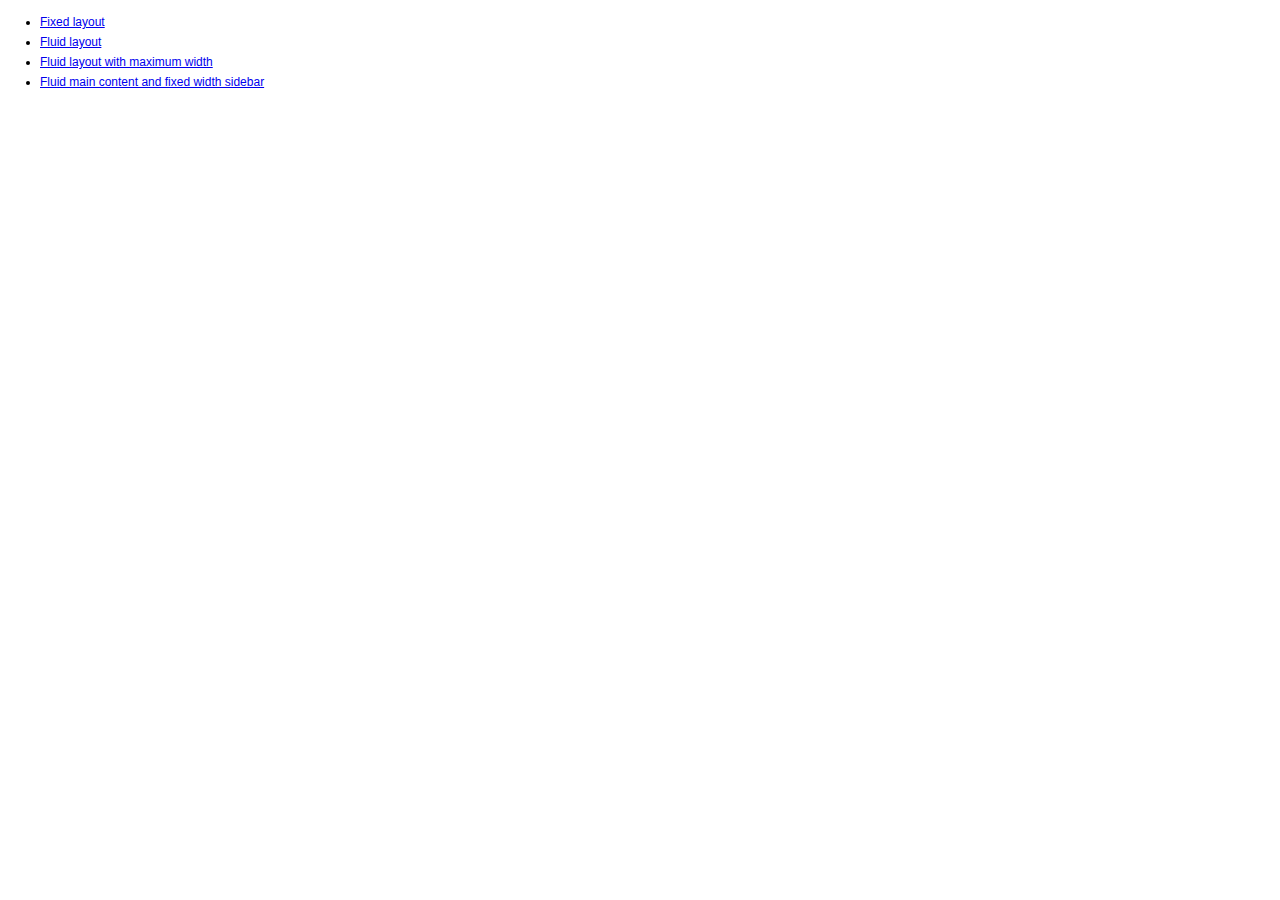
<file: index.html>
<!DOCTYPE html>
<html>
<head>
<title>Responsive Web Design Examples</title>
<link href="style.css" rel="stylesheet" type="text/css"/>
</head>

<body>
<ul>
	<li><a href="2.html">Fixed layout</a></li>
	<li><a href="1.html">Fluid layout</a></li>
	<li><a href="3.html">Fluid layout with maximum width</a></li>
	<li><a href="4.html">Fluid main content and fixed width sidebar</a></li>
</ul>
</body>

</html>
</file>
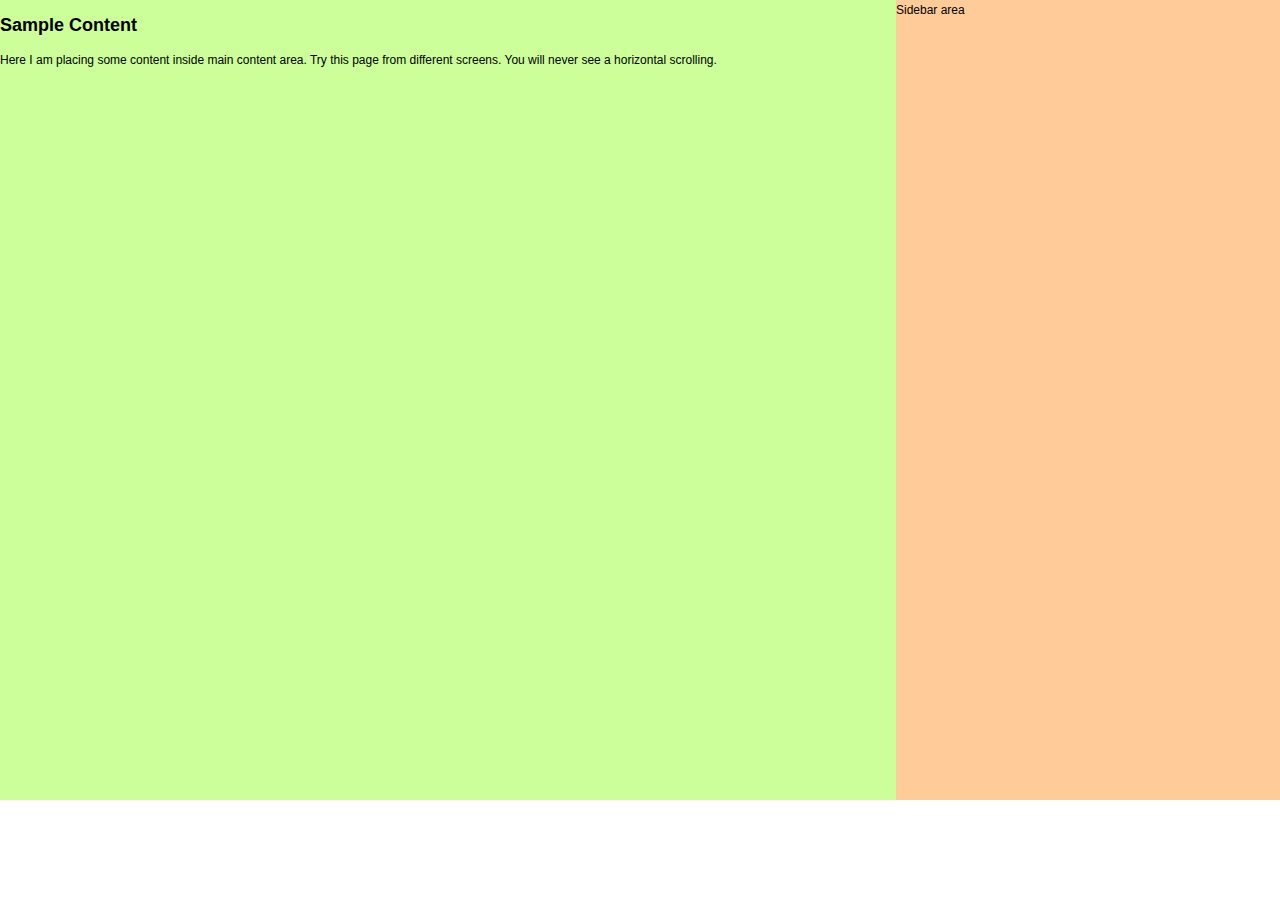
<file: 1.html>
<!DOCTYPE html>
<html>
<head>
<title>Fluid Width</title>
<link href="style.css" rel="stylesheet" type="text/css"/>
<style>
/* Section 2 */
.clearfix:after {
    clear: both;
    content: ".";
    display: block;
    height: 0;
    visibility: hidden;
}
/* Section 3 */
.maincontent{
	width: 70%;
	float: left;
	background: #CCFF99;
	height: 800px;
}
/* Section 4 */
.sidebar{
	width: 30%;
	float: left;
	background: #FFCC99;
	height: 800px;
}
</style>
</head>

<body>
<!-- Section 1 -->	
<div class="container clearfix">
	<div class="maincontent">
		<h2>Sample Content</h2>
		Here I am placing some content inside main content area. Try this page from different screens. You will never see a horizontal scrolling.
	</div>
	<div class="sidebar">
		Sidebar area
	</div>
</div>
</body>

</html>
</file>
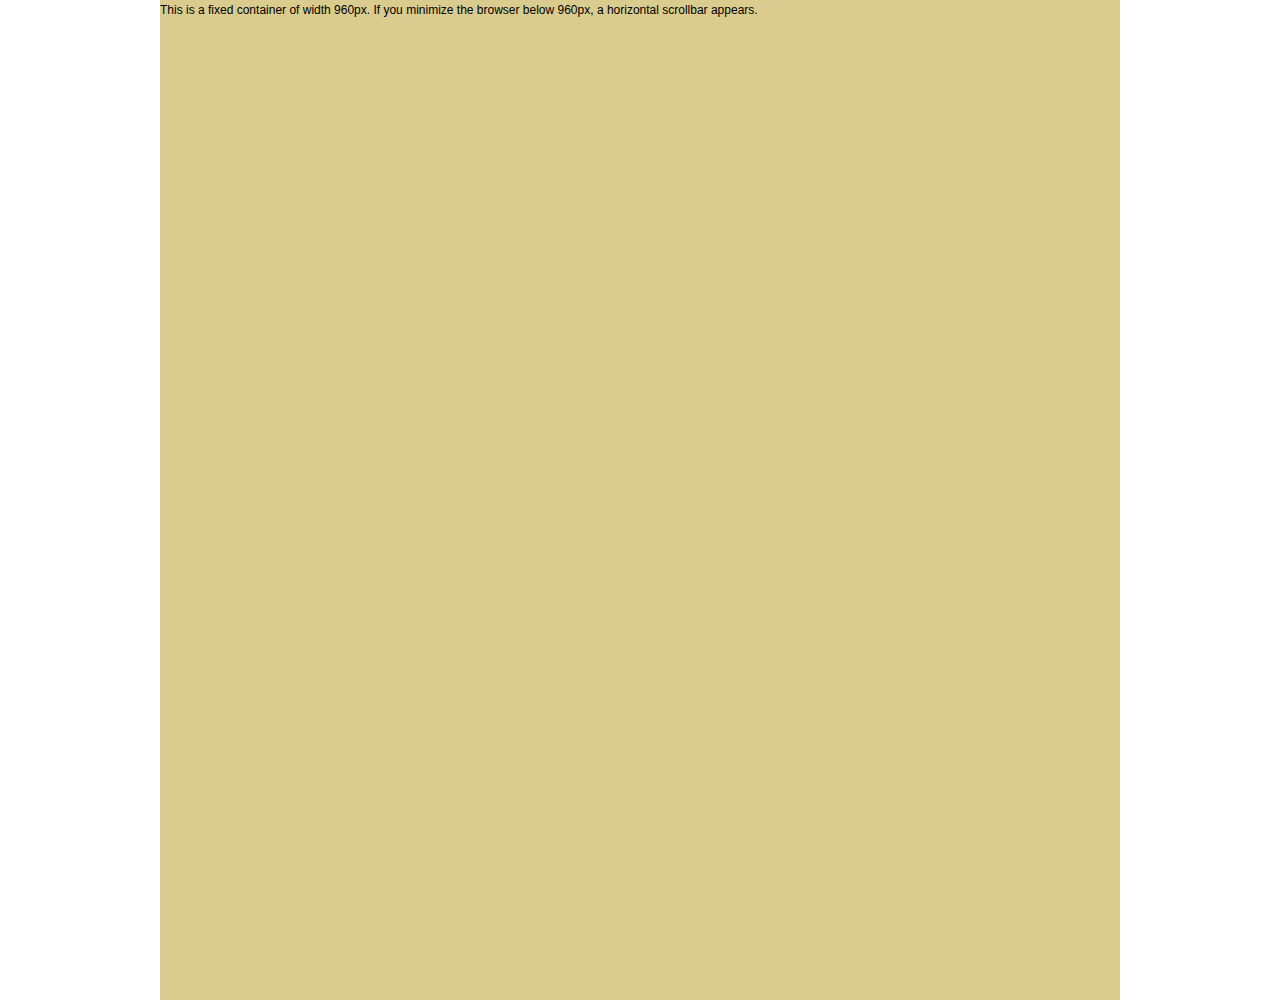
<file: 2.html>
<!DOCTYPE html>
<html>
<head>
<title>Fixed Width</title>
<link href="style.css" rel="stylesheet" type="text/css"/>
<style>
.container{
	width: 960px;
	margin: 0 auto;
	background: #DACC8F;
	height: 1000px;
}
</style>
</head>

<body>
<div class="container">
	This is a fixed container of width 960px. If you minimize the browser below 960px, a horizontal scrollbar appears.
</div>
</body>

</html>
</file>
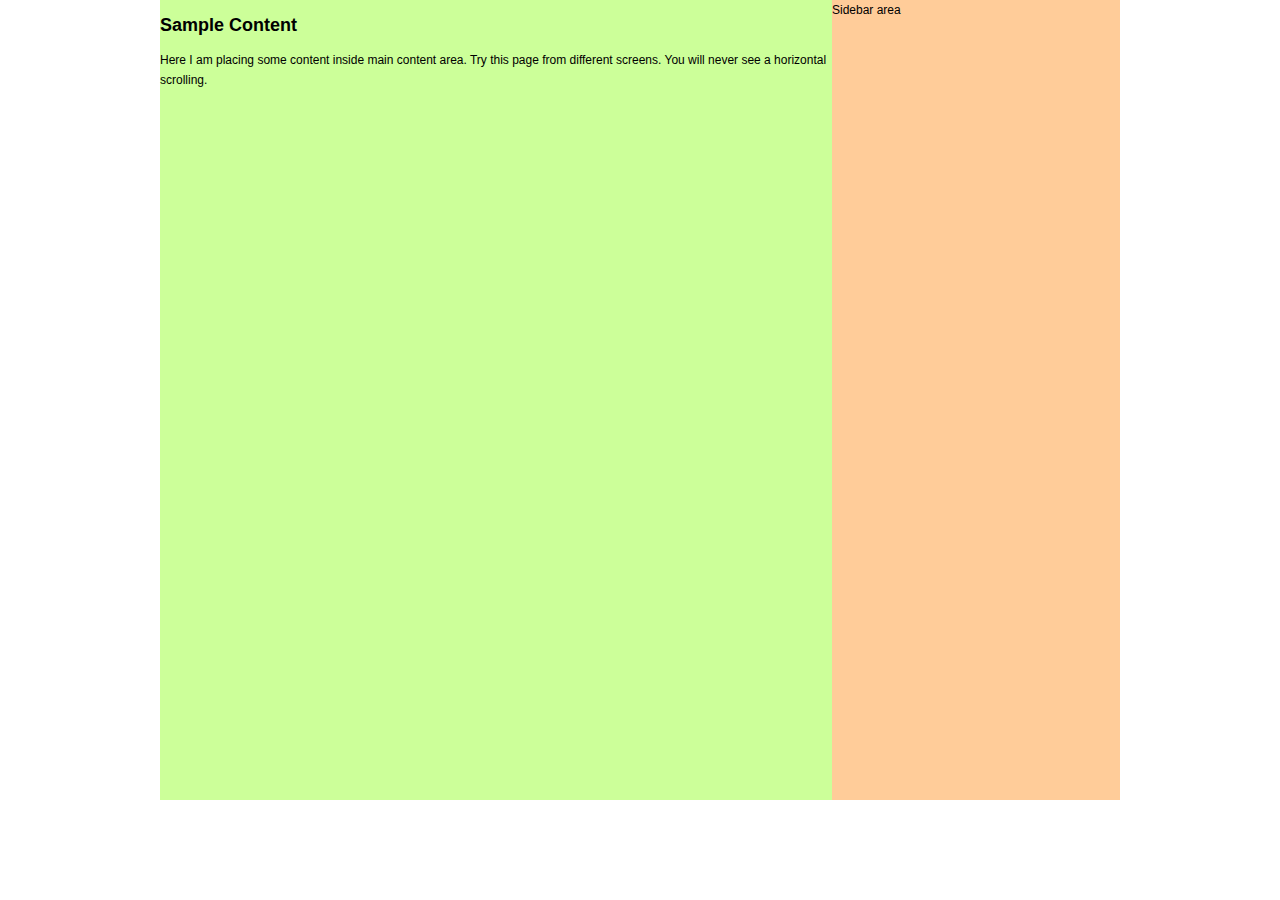
<file: 3.html>
<!DOCTYPE html>
<html>
<head>
<title>Fluid Width</title>
<link href="style.css" rel="stylesheet" type="text/css"/>
<style>
.clearfix:after {
    clear: both;
    content: ".";
    display: block;
    height: 0;
    visibility: hidden;
}
.container{
	max-width: 960px;
	margin: auto;
}
.maincontent{
	width: 70%;
	float: left;
	background: #CCFF99;
	height: 800px;
}
.sidebar{
	width: 30%;
	float: left;
	background: #FFCC99;
	height: 800px;
}
</style>
</head>

<body>
<div class="container clearfix">
	<div class="maincontent">
		<h2>Sample Content</h2>
		Here I am placing some content inside main content area. Try this page from different screens. You will never see a horizontal scrolling.
	</div>
	<div class="sidebar">
		Sidebar area
	</div>
</div>
</body>

</html>
</file>
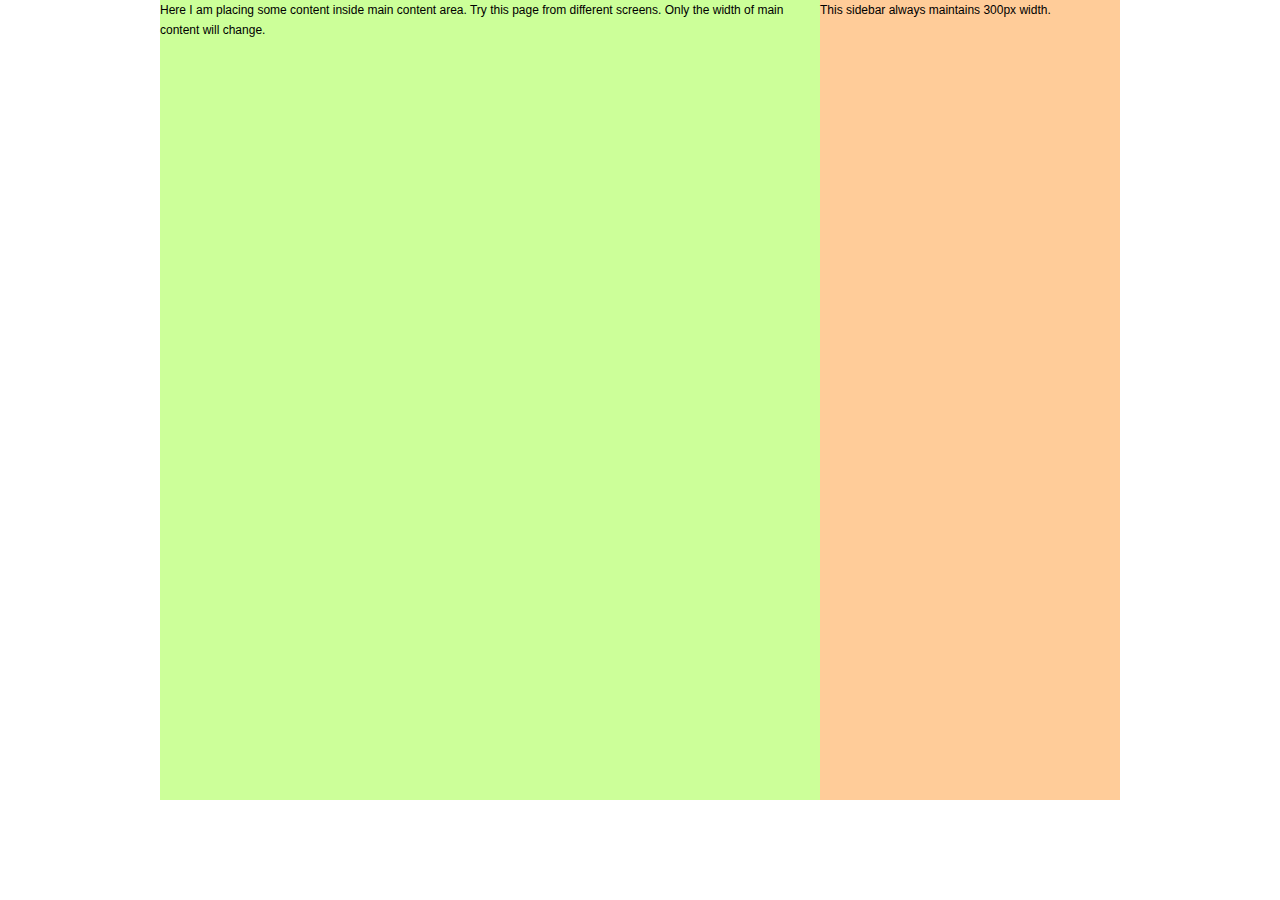
<file: 4.html>
<!DOCTYPE html>
<html>
<head>
<title>Fluid Width with Fixed width Sidebar</title>
<link href="style.css" rel="stylesheet" type="text/css"/>
<style>
.clearfix:after {
    clear: both;
    content: ".";
    display: block;
    height: 0;
    visibility: hidden;
}
/* Section 2 */
.container{
	max-width: 960px;
	margin: auto;
	position: relative;
}
/* Section 3 */
.maincontent{
	margin-right: 300px;
	background: #CCFF99;
	height: 800px;
}
/* Section 4 */
.sidebar{
	width: 300px;
	position: absolute;
	right:0;
	top:0;
	background: #FFCC99;
	height: 800px;
}
</style>
</head>

<body>
<!-- Section 1 -->
<div class="container clearfix">
	<div class="maincontent">
		Here I am placing some content inside main content area. Try this page from different screens. Only the width of main content will change.
	</div>
	<div class="sidebar">
		This sidebar always maintains 300px width.
	</div>
</div>
</body>

</html>
</file>
<file: style.css>
html, body{
	margin: 0;
	padding: 0;
	font-family: arial, sans-serif;
	font-size: 12px;
	line-height: 20px;
}
</file>
